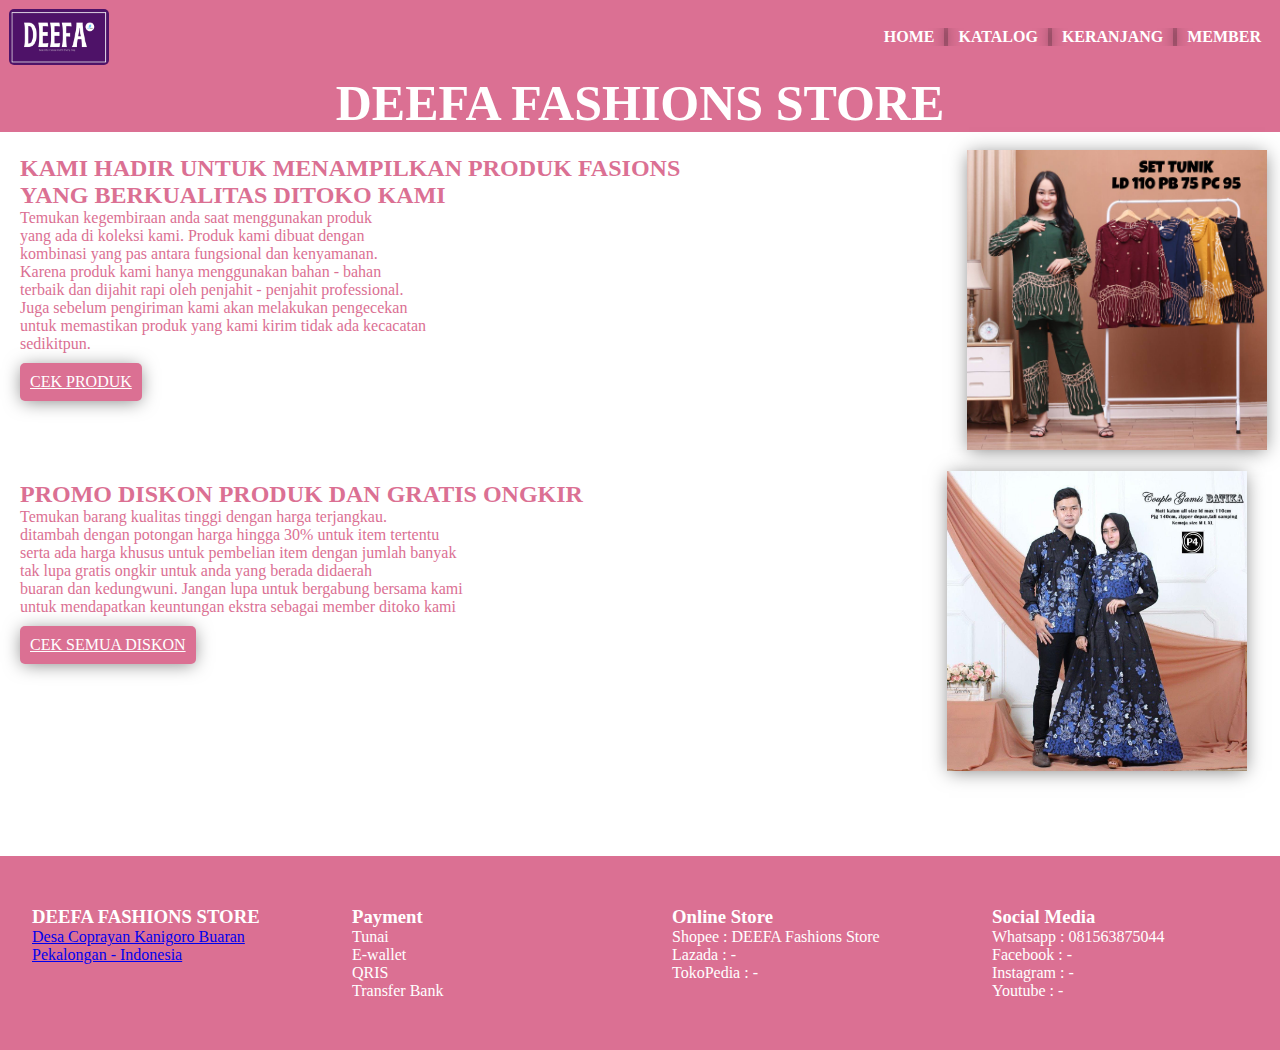
<file: index.html>
<!DOCTYPE html>
<html lang="en">
<head>
    <meta charset="UTF-8">
    <meta name="viewport" content="width=device-width, initial-scale=1.0">
    <title>Tugas Web</title>
    <link rel="stylesheet" href="css/tampilan-depan.css">
</head>
<body>
   
    <nav>
        <img class="gambar" src="img/WhatsApp Image 2023-09-28 at 11.16.35.jpg" alt="">
        <ul>
            <li>
                <a href="index.html">HOME</a>
                <a href="../html/katalog.html">KATALOG</a>
                <a href="../html/form-register.html">KERANJANG</a>
                <a href="../html/form-login.html">MEMBER</a>
            </li>
        </ul>
    </nav>
    <h1 class="aaa">DEEFA FASHIONS STORE</h1><br>
    <img src="img/WhatsApp Image 2023-09-28 at 13.44.42.jpg" alt="" class="logo">
    <h2 class="sekarep">KAMI HADIR UNTUK MENAMPILKAN PRODUK FASIONS <br>YANG BERKUALITAS DITOKO KAMI</h2>
    <p class="awal">Temukan kegembiraan anda saat menggunakan produk <br> yang ada di koleksi kami. Produk kami dibuat dengan <br> kombinasi yang pas antara fungsional dan kenyamanan. <br> Karena produk kami hanya menggunakan bahan - bahan <br> terbaik dan dijahit rapi oleh penjahit - penjahit professional. <br>Juga sebelum pengiriman kami akan melakukan pengecekan <br> untuk memastikan produk yang kami kirim tidak ada kecacatan <br>sedikitpun. </p> 
    <p><a href="katalog.html" class="produk">CEK PRODUK</a></p>
    <img class="png" src="img/WhatsApp Image 2023-09-28 at 18.29.40.jpg" alt="">
    <h2>PROMO DISKON PRODUK DAN GRATIS ONGKIR</h2>
    <p class="diskon">Temukan barang kualitas tinggi dengan harga terjangkau. <br>ditambah dengan potongan harga hingga 30% untuk item tertentu <br> serta ada harga khusus untuk pembelian item dengan jumlah banyak<br>tak lupa gratis ongkir untuk anda yang berada didaerah <br> buaran dan kedungwuni. Jangan lupa untuk bergabung bersama kami <br> untuk mendapatkan keuntungan ekstra sebagai member ditoko kami</p>
    <p><a href="katalog.html" class="cek">CEK SEMUA DISKON</a></p>
    <div id="contact">
        <div class="footer">
            <div class="footer-section">
                <h3>DEEFA FASHIONS STORE</h3>
                <p><a href="https://maps.app.goo.gl/f4pvVso4nwY9BXGb7">Desa Coprayan Kanigoro Buaran Pekalongan - Indonesia</a></p>
            </div>
            <div  class="footer-section">
                <h3>Payment</h3>
                <p>Tunai</p>
                <p>E-wallet</p>
                <p>QRIS</p>
                <p>Transfer Bank</p>
            </div>
            <div class="footer-section">
                <h3>Online Store</h3>
                <p>Shopee : DEEFA Fashions Store</p>
                <p>Lazada : -</p>
                <p>TokoPedia : -</p>
            </div>
            <div class="footer-section">
                <h3>Social Media</h3>
                <p>Whatsapp : 081563875044</p>
                 <p>Facebook : - </p>
                 <p>Instagram : - </p>
                 <p>Youtube : - </p>
            </div>
        </div>


</body>
</html>
</file>
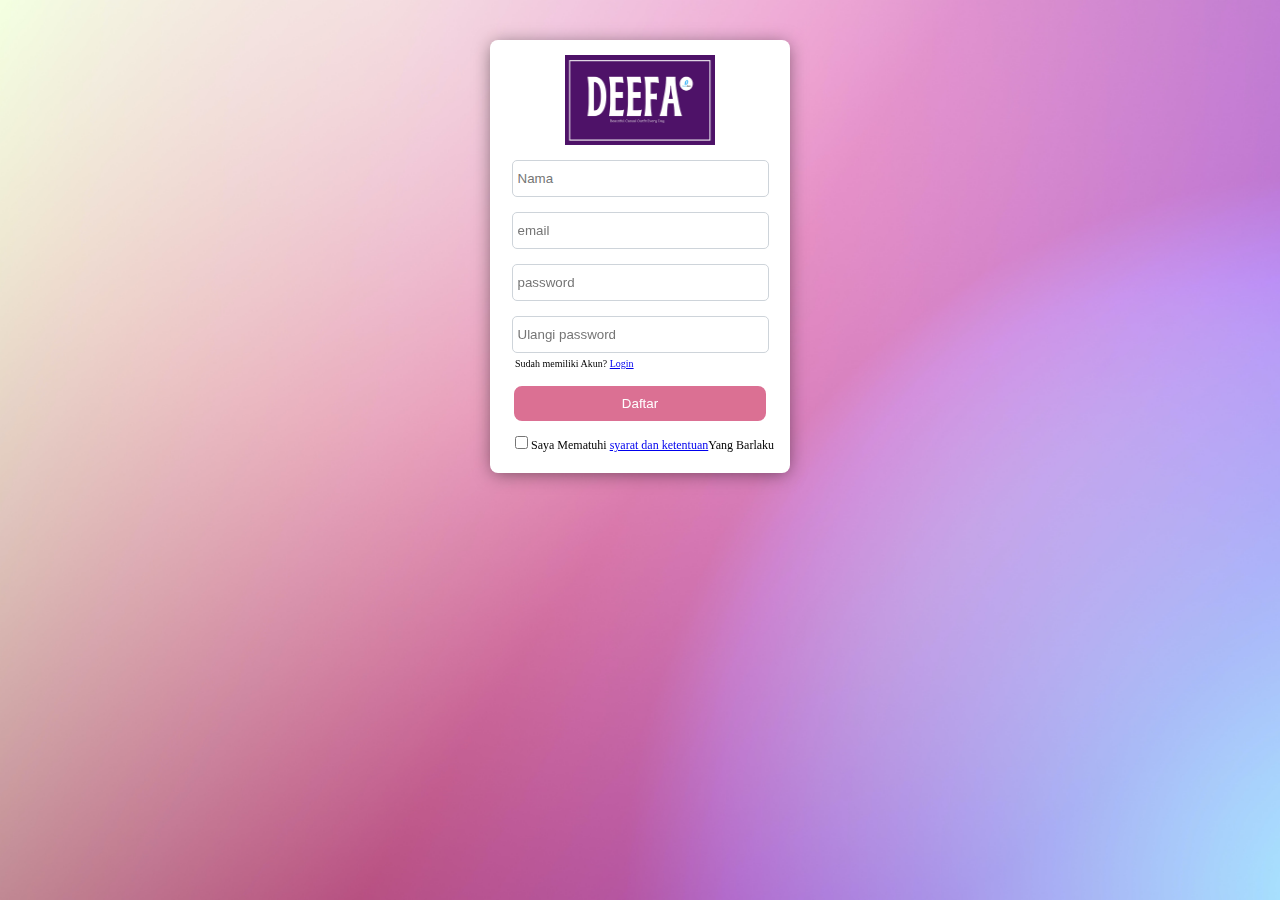
<file: html/form-login.html>
<!DOCTYPE html>
<html lang="en">
<head>
    <meta charset="UTF-8">
    <meta name="viewport" content="width=device-width, initial-scale=1.0">
    <title>Member Area</title>
    <link rel="stylesheet" href="../css/form-login.css">
</head>
<body>
    <div class="container">
        <div class="card">
            <img src="../img/WhatsApp Image 2023-09-28 at 11.16.35.jpg" alt="" width="180" height="200">
            <div class="from-input">
                <input type="text" placeholder="Nama">
            </div>
            <div class="from-input">
                <input type="text" placeholder="email">
            </div>
            <div class="from-input">
                <input type="password" placeholder="password">
            </div>
            <div class="from-input">
                <input type="password" placeholder="Ulangi password">
            </div>
            <div class="gth">
                <p>Sudah memiliki Akun? <a href="#">Login</a></p>
            </div>
            <button class="btn">Daftar</button>
            <div class="gasss">
                <input type="checkbox" id="setuju" >
                <label for="setuju">Saya Mematuhi <a href="#">syarat dan ketentuan</a>Yang Barlaku</label>
            </div>
        </div>
</body>
</html>
</file>
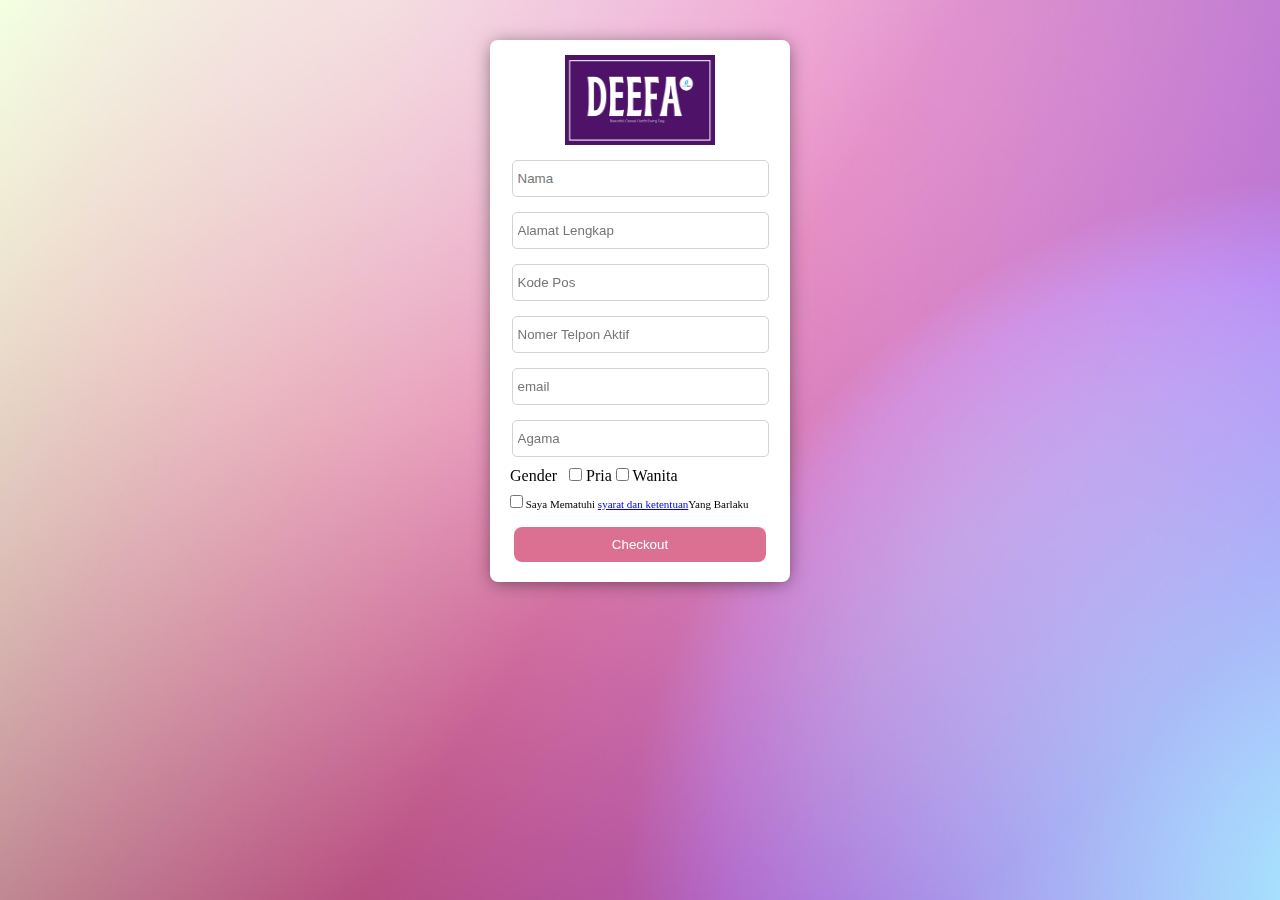
<file: html/form-register.html>
<!DOCTYPE html>
<html lang="en">
<head>
    <meta charset="UTF-8">
    <meta name="viewport" content="width=device-width, initial-scale=1.0">
    <title>Order</title>
    <link rel="stylesheet" href="../css/form-register.css">
</head>
<body>
    <div class="container">
        <div class="card">
            <img src="../img/WhatsApp Image 2023-09-28 at 11.16.35.jpg" alt="" width="180" height="200">
            <div class="from-input">
                <input type="text" placeholder="Nama">
            </div>
            <div class="from-input">
                <input type="text" placeholder="Alamat Lengkap">
            </div>
            <div class="from-input">
                <input type="text" placeholder="Kode Pos">
            </div>
            <div class="from-input">
                <input type="text" placeholder="Nomer Telpon Aktif">
            </div>
            <div class="from-input">
                <input type="text" placeholder="email">
            </div>
            <div class="from-input">
                <input type="text" placeholder="Agama">
            </div>
            <div class="sss">
                <label for="menyanyi">Gender</label> &nbsp;
                <input type="checkbox" id="" />
                <label for="mendaki">Pria</label>
                <input type="checkbox" id="" />
                <label for="mendaki">Wanita</label>
            </div>
            <div class="gasss">
                <input type="checkbox" id="setuju" >
                <label for="setuju">Saya Mematuhi <a href="#">syarat dan ketentuan</a>Yang Barlaku</label>
            </div>
            <button class="btn">Checkout</button>
        </div>
</body>
</html>
</file>
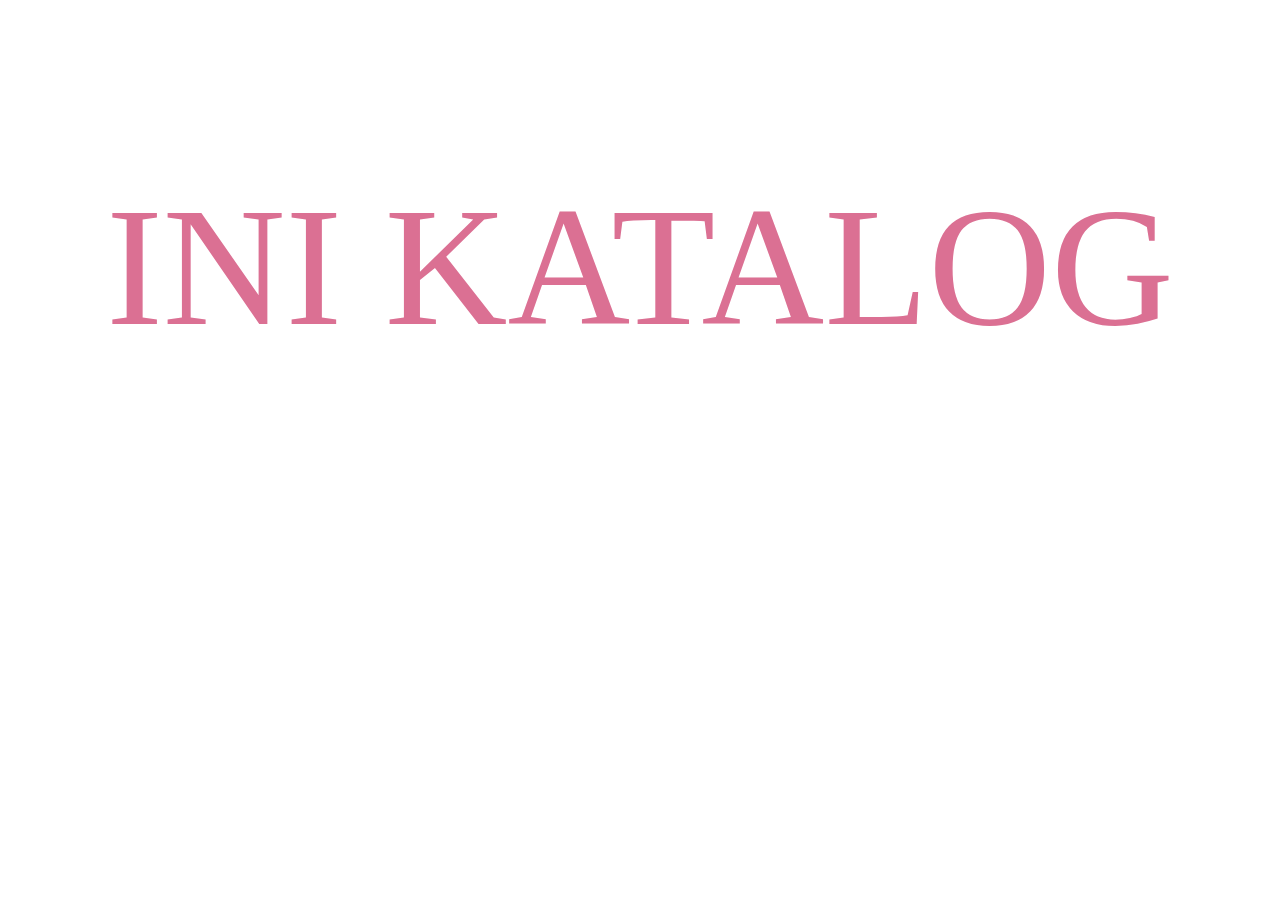
<file: html/katalog.html>
<!DOCTYPE html>
<html lang="en">
<head>
  <meta charset="UTF-8">
  <meta name="viewport" content="width=, initial-scale=1.0">
  <title>Document</title>
  <link rel="stylesheet" href="../css/katalog.css">
</head>
<body>
  <div class="jkl">
    <p>INI KATALOG</p>
  </div>
</body>
</html>
</file>
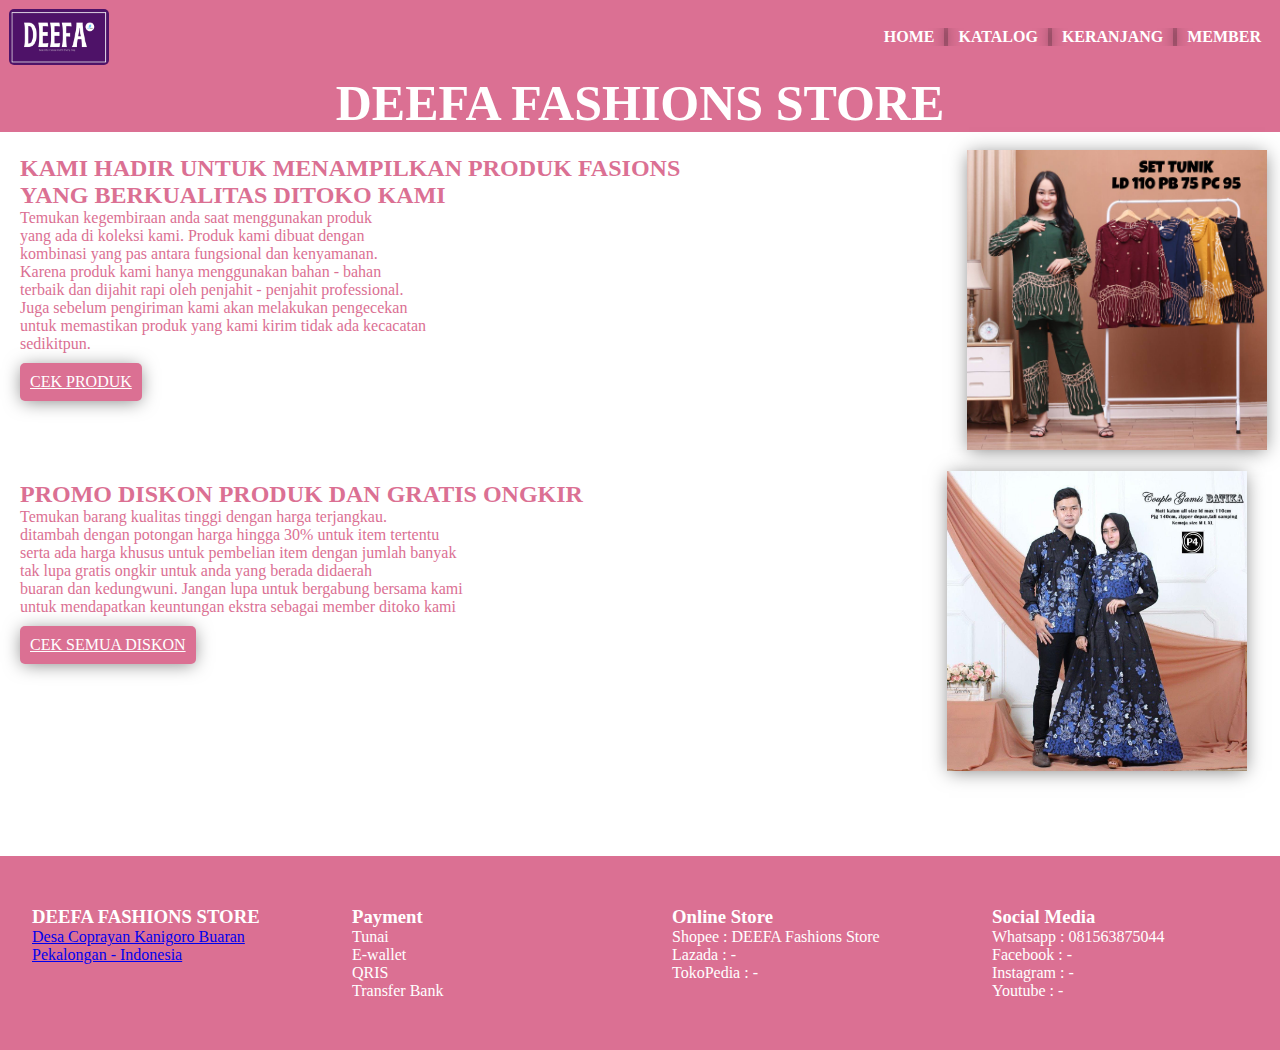
<file: html/tampilan-depan.html>
<!DOCTYPE html>
<html lang="en">
<head>
    <meta charset="UTF-8">
    <meta name="viewport" content="width=device-width, initial-scale=1.0">
    <title>Tugas Web</title>
    <link rel="stylesheet" href="../css/tampilan-depan.css">
</head>
<body>
   
    <nav>
        <img class="gambar" src="../img/WhatsApp Image 2023-09-28 at 11.16.35.jpg" alt="">
        <ul>
            <li>
                <a href="tampilan-depan.html">HOME</a>
                <a href="katalog.html">KATALOG</a>
                <a href="../html/form-register.html">KERANJANG</a>
                <a href="../html/form-login.html">MEMBER</a>
            </li>
        </ul>
    </nav>
    <h1 class="aaa">DEEFA FASHIONS STORE</h1><br>
    <img src="../img/WhatsApp Image 2023-09-28 at 13.44.42.jpg" alt="" class="logo">
    <h2 class="sekarep">KAMI HADIR UNTUK MENAMPILKAN PRODUK FASIONS <br>YANG BERKUALITAS DITOKO KAMI</h2>
    <p class="awal">Temukan kegembiraan anda saat menggunakan produk <br> yang ada di koleksi kami. Produk kami dibuat dengan <br> kombinasi yang pas antara fungsional dan kenyamanan. <br> Karena produk kami hanya menggunakan bahan - bahan <br> terbaik dan dijahit rapi oleh penjahit - penjahit professional. <br>Juga sebelum pengiriman kami akan melakukan pengecekan <br> untuk memastikan produk yang kami kirim tidak ada kecacatan <br>sedikitpun. </p> 
    <p><a href="katalog.html" class="produk">CEK PRODUK</a></p>
    <img class="png" src="../img/WhatsApp Image 2023-09-28 at 18.29.40.jpg" alt="">
    <h2>PROMO DISKON PRODUK DAN GRATIS ONGKIR</h2>
    <p class="diskon">Temukan barang kualitas tinggi dengan harga terjangkau. <br>ditambah dengan potongan harga hingga 30% untuk item tertentu <br> serta ada harga khusus untuk pembelian item dengan jumlah banyak<br>tak lupa gratis ongkir untuk anda yang berada didaerah <br> buaran dan kedungwuni. Jangan lupa untuk bergabung bersama kami <br> untuk mendapatkan keuntungan ekstra sebagai member ditoko kami</p>
    <p><a href="katalog.html" class="cek">CEK SEMUA DISKON</a></p>
    <div id="contact">
        <div class="footer">
            <div class="footer-section">
                <h3>DEEFA FASHIONS STORE</h3>
                <p><a href="https://maps.app.goo.gl/f4pvVso4nwY9BXGb7">Desa Coprayan Kanigoro Buaran Pekalongan - Indonesia</a></p>
            </div>
            <div  class="footer-section">
                <h3>Payment</h3>
                <p>Tunai</p>
                <p>E-wallet</p>
                <p>QRIS</p>
                <p>Transfer Bank</p>
            </div>
            <div class="footer-section">
                <h3>Online Store</h3>
                <p>Shopee : DEEFA Fashions Store</p>
                <p>Lazada : -</p>
                <p>TokoPedia : -</p>
            </div>
            <div class="footer-section">
                <h3>Social Media</h3>
                <p>Whatsapp : 081563875044</p>
                 <p>Facebook : - </p>
                 <p>Instagram : - </p>
                 <p>Youtube : - </p>
            </div>
        </div>


</body>
</html>
</file>
<file: css/tampilan-depan.css>
*{
  padding: 0;
  margin: 0;
}
nav {
display: flex;
justify-content: space-between;
align-items: center;
padding: 9px;
background-color: palevioletred;
}

ul {
  list-style: none;
  margin:0;
  padding: 0;
  overflow:hidden;
}
li {
  float:right;
}

li a {
  display:inline;
  color: white;
  text-align:end;
  padding:10px;
  text-decoration:dashed;
  font-weight:bold;
  box-shadow: 0 2px 18px -2px rgba(0, 0, 0, 0.5);
}


li a:hover {
  background-color: #111;
}
body{
  background-color: white;
}
.gambar{
  width: 100px;
  border-radius: 5px;
}
.aaa{
  color:white;
  font-size: 50px;
  text-align: center;
  font-family: Impact;
  margin-left: 50%px;
  background-color: palevioletred;
  margin-top: 0px;
}
.logo{
  width: 300px;
  height: 300px;
  position: absolute;
  right: 1%;
  box-shadow: 0 2px 18px -2px rgba(0, 0, 0, 0.5);
}
.awal{
  color:palevioletred;
  font-weight: 100;
  margin-left: 20px;
  font-family: 'Times New Roman';
}
.sekarep{
  color: palevioletred;
  font-weight: 800;
  font-family: 'Times New Roman';
  margin-left: 20px;
  margin-top: 5px;

}
h2 {
  color: palevioletred;
  font-weight: 800;
  font-family: 'Times New Roman';
  margin-left: 20px;
  margin-top: 80px;
}
.cek{
  display: inline-block;
  background-color:palevioletred;
  border-radius: 5px;
  margin-top: 10px;
  padding: 10px 10px 10px 10px;
  color: #ffffff;
  cursor:pointer;
  font-weight: 200;
  margin-left: 20px;
  box-shadow: 0 2px 18px -2px rgba(0, 0, 0, 0.5);
}
.png{
  width: 300px;
  margin-left: 74%;
  margin-top: 70px;
  position: absolute;
  box-shadow: 0 2px 18px -2px rgba(0, 0, 0, 0.5);
}
.produk{
  display: inline-block;
  background-color:palevioletred;
  border-radius: 5px;
  margin-top: 10px;
  padding: 10px 10px 10px 10px;
  color: #ffffff;
  cursor:pointer;
  font-weight: 200;
  margin-left: 20px;
  box-shadow: 0 2px 18px -2px rgba(0, 0, 0, 0.5);
}
.diskon{
  color:palevioletred;
  font-weight: 100;
  margin-left: 20px;
  font-family: 'Times New Roman';
}
#contact {
  background: palevioletred;
  padding: 50px 0px 50px 0px;
  margin-top: 15%;
}

.footer {
  color: white;
  width: 100%;
  position: relative;
  display: flex;
  flex-wrap: wrap;
  margin: auto;
  justify-content: space-around;
}

.footer-section {
  width: 20%;
  margin: 0 auto;
}
</file>
<file: css/form-login.css>
*{
    padding: 0;
    margin: 0;
}
.container{
    background-image: url(../img/pexels-codioful-\(formerly-gradienta\)-7130499.jpg);
    background-repeat: no-repeat;
    background-size: cover;
    position: fixed;
    min-width: 100%;
    min-height: 100vh;
}
.card {
    border-radius: 8px;
    margin: auto;
    margin-top: 40px;
    background-color: #fff;
    width: 300px;
    box-shadow: 0 2px 18px -2px rgba(0, 0, 0, 0.5);
    padding-top: 15px;
    padding-bottom: 20px;
}
img{
    display: block;
    margin: auto;
    height: 90px;
    width: 150px;
}
.from-input input{
    background: transparent;
    color: #495057;
    background-color: #fff;
    border: 1px solid #ced4da;
    border-radius: 5px;
    display: block;
    margin: auto;
    width: 250px;
    height: 35px;
    padding-left: 5px;
}
.from-input{
    margin-top: 15px;
}
.btn{
    height:35px;
    display: block;
    margin: auto;
    border-radius: 8px;
    color: #fff;
    background-color: palevioletred;
    width: 252px;
    border: none;
    margin-top: 15px;
}
body{
    background-image: url(../img/WhatsApp\ Image\ 2023-09-28\ at\ 13.44.42.jpg);
    background-repeat: no-repeat;
    background-size: cover;
}
.gth{
    display: inline-block;
    padding-left: 25px;
    padding-right: 10px;
    margin-top: 5px;
    font-size: 10px;
}
.gasss{
    display: inline-block;
    padding-left: 25px;
    padding-right: 10px;
    margin-top: 15px;
    font-size: 12px;
}
</file>
<file: css/form-register.css>
*{
    padding: 0;
    margin: 0;
}
.container{
    background-image: url(../img/pexels-codioful-\(formerly-gradienta\)-7130499.jpg);
    background-repeat: no-repeat;
    background-size: cover;
    position: fixed;
    min-width: 100%;
    min-height: 100vh;
}
.card {
    border-radius: 8px;
    margin: auto;
    margin-top: 40px;
    background-color: #fff;
    width: 300px;
    box-shadow: 0 2px 18px -2px rgba(0, 0, 0, 0.5);
    padding-top: 15px;
    padding-bottom: 20px;
}
img{
    display: block;
    margin: auto;
    height: 90px;
    width: 150px;
}
.from-input input{
    background: transparent;
    color: #495057;
    background-color: #fff;
    border: 1px solid #ced4da;
    border-radius: 5px;
    display: block;
    margin: auto;
    width: 250px;
    height: 35px;
    padding-left: 5px;
}
.from-input{
    margin-top: 15px;
}
.btn{
    height:35px;
    display: block;
    margin: auto;
    border-radius: 8px;
    color: #fff;
    background-color: palevioletred;
    width: 252px;
    border: none;
    margin-top: 15px;
}
.gasss{
    display: inline-block;
    padding-left: 20px;
    padding-right: 10px;
    font-size: 11px;
    margin-top: 10px;
}
.sss{
    display: inline-block;
    padding-left: 20px;
    padding-right: 10px;
    margin-top: 10px;
}
</file>
<file: css/katalog.css>
.jkl{
	font-size: 170px;
	text-align: center;
	color: palevioletred;
}
</file>
